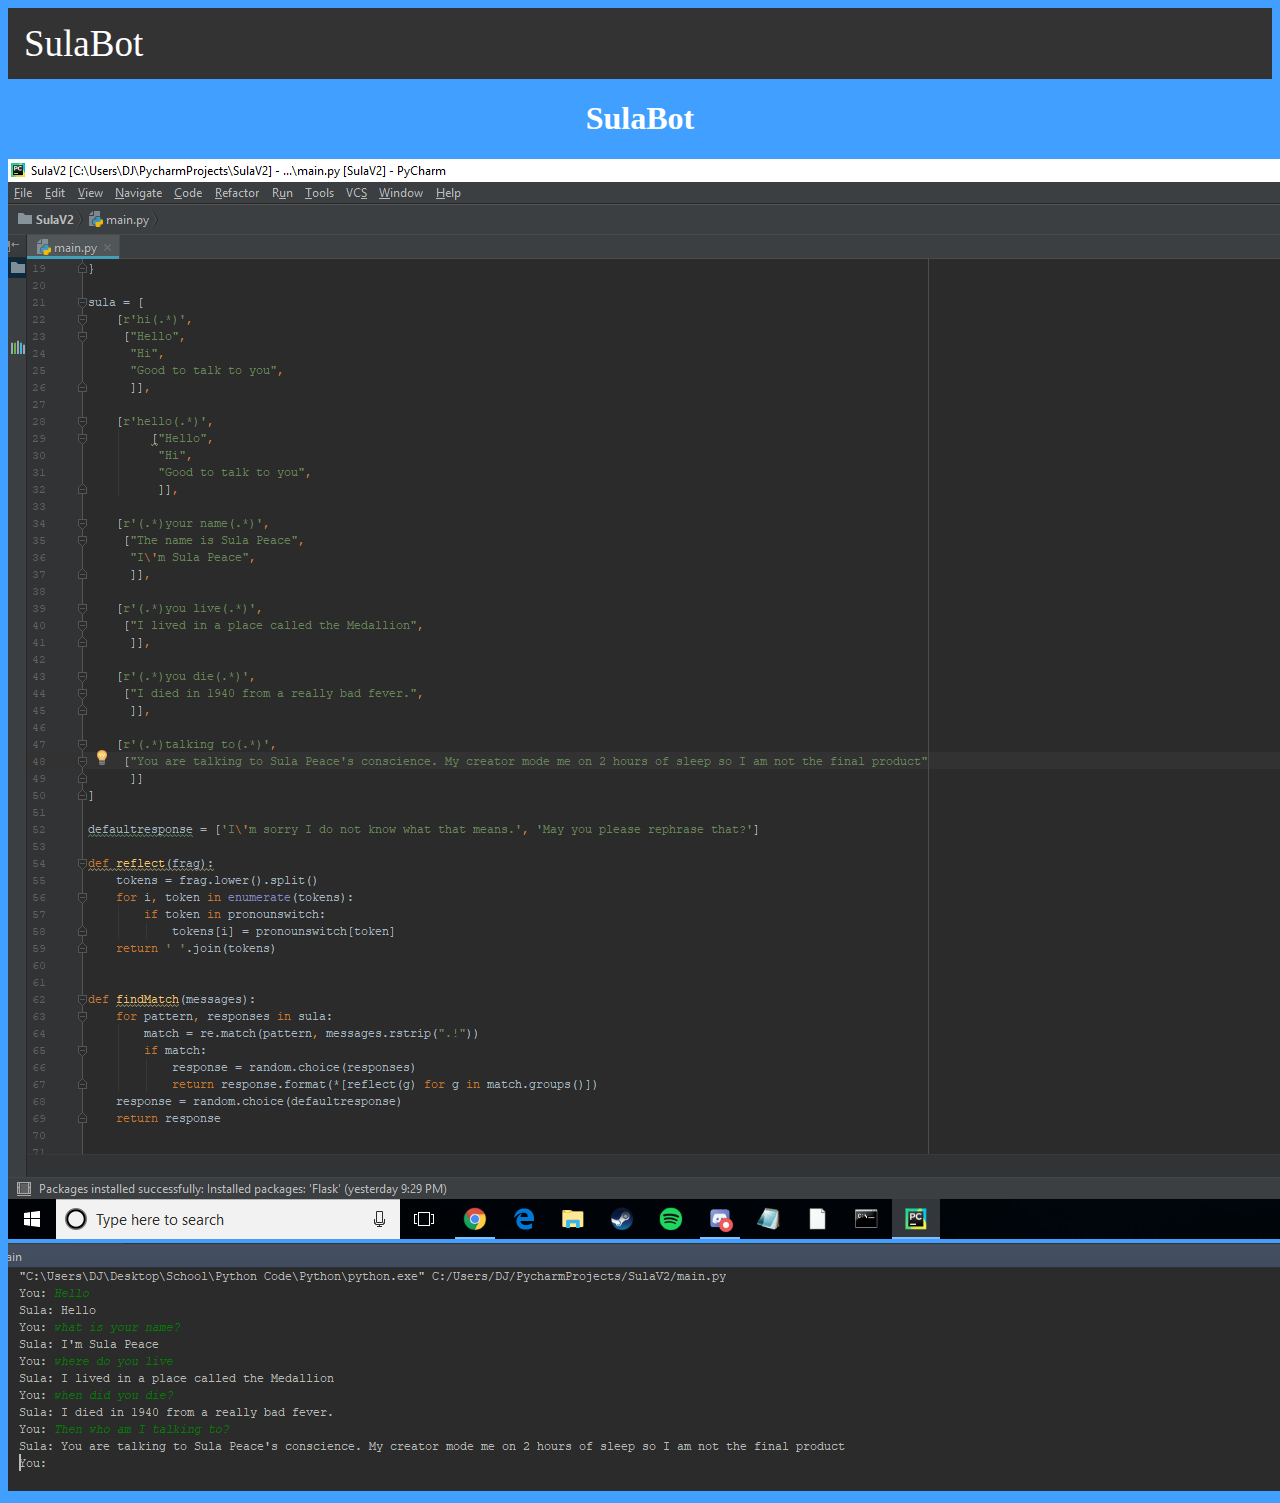
<file: index.html>
<!DOCTYPE html>
<html lang="en">
<head>
    <meta charset="UTF-8">
    <title>SulaBot</title>
    <link rel="stylesheet" type="text/css" href="styles.css">
    <link rel="html" type="text/html" href="index.html">
    <link rel="html" type="text/html" href="artist_statement.html">
</head>

<div class="topnav">
    <div class="dropdown">
        <button class="dropbtn">SulaBot
            <i class="fa fa-caret-down"></i>
        </button>
        <div class="dropdown-content">
            <a href="index.html">Home</a>
            <a href="artist_statement.html">A.S.</a>
        </div>
    </div>
</div>

<body>

    <h1 class="Beta">
        SulaBot
    </h1>

    <img src="SulaBot.png" alt="This should of been a screen shot of the code XD.">
    <img src="output.png" alt="This should of been a screen shot of the output XD.">

</body>
</html>
</file>
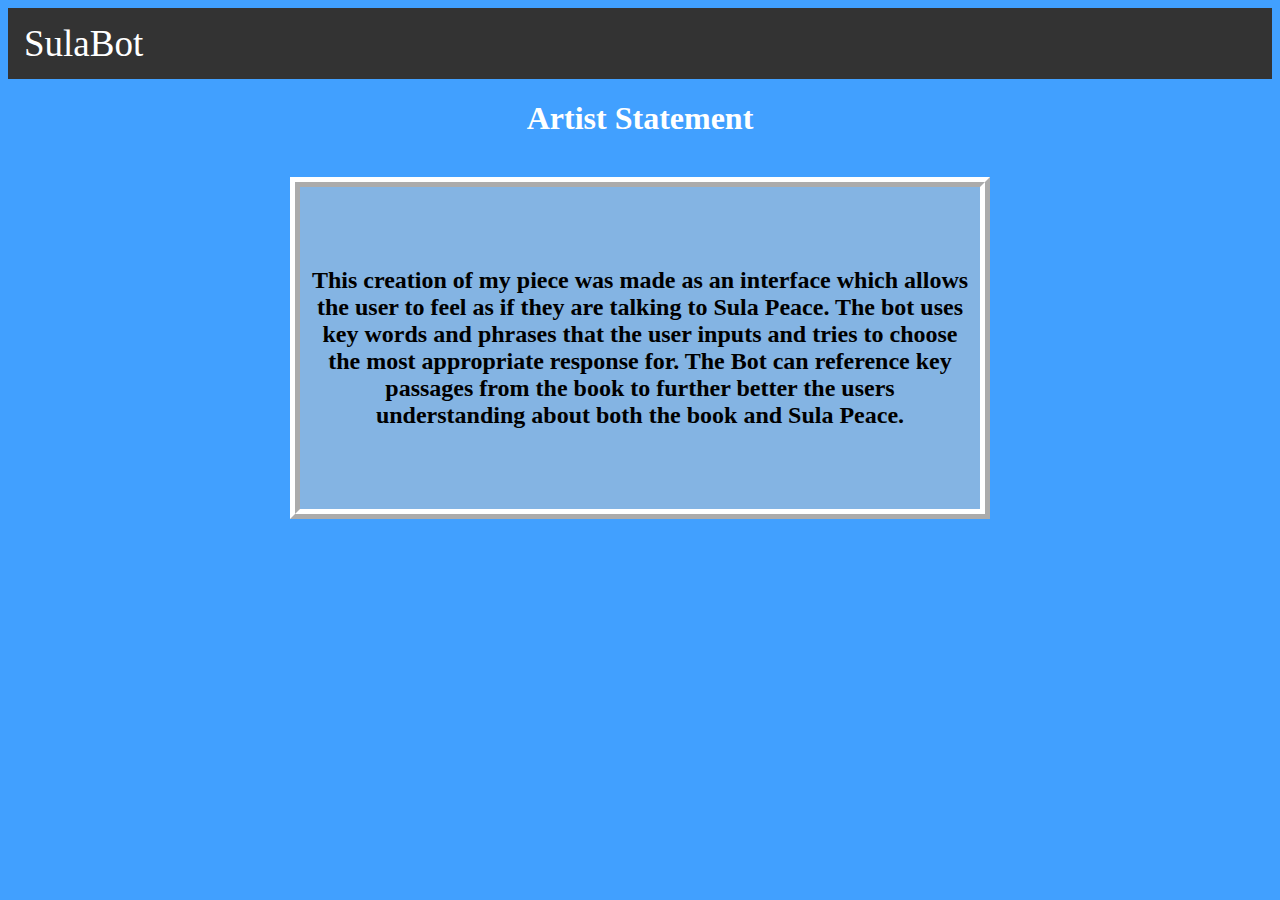
<file: artist_statement.html>
<!DOCTYPE html>
<html lang="en">
<head>
    <meta charset="UTF-8">
    <title>SulaBot</title>
    <link rel="stylesheet" type="text/css" href="styles.css">
    <link rel="html" type="text/html" href="index.html">
    <link rel="html" type="text/html" href="artist_statement.html">
</head>

<div class="topnav">
    <div class="dropdown">
        <button class="dropbtn">SulaBot
            <i class="fa fa-caret-down"></i>
        </button>
        <div class="dropdown-content">
            <a href="index.html">Home</a>
            <a href="artist_statement.html">A.S.</a>
        </div>
    </div>
</div>

<body>

    <h1 class="Beta">
        Artist Statement
    </h1>

    <div class="container">
        <h2>
            This creation of my piece was made as an interface which allows
            the user to feel as if they are talking to Sula Peace. The bot uses
            key words and phrases that the user inputs and tries to choose the most
            appropriate response for. The Bot can reference key passages from the book
            to further better the users understanding about both the book and Sula Peace.
        </h2>
    </div>

</body>
</html>
</file>
<file: styles.css>
.topnav {
    background-color: #333;
    overflow: auto;
}

.topnav a {
    float: left;
    color: #f2f2f2;
    text-align: center;
    padding: 14px 16px;
    text-decoration: none;
    font-size: 37px;

}

.topnav a:hover {
    color: red;

}

.topnav a:active {
    background-color: #000000;
    color: white;
}

.dropdown {
    float: left;
    overflow: hidden;

}

.dropdown .dropbtn {
    font-size: 37px;
    border: none;
    outline: none;
    color: white;
    padding: 14px 16px;
    background-color: inherit;
    font-family: inherit; /* Important for vertical align on mobile phones */
    margin: 0; /* Important for vertical align on mobile phones */
}

.dropdown-content {
    display: none;
    position: absolute;
    background-color: rgba(249, 249, 249, .5);
    min-width: 160px;
    box-shadow: 0px 8px 16px 0px rgba(0,0,0,0.2);
    z-index: 1;
}

.dropdown-content a {
    float: none;
    color: black;
    padding: 12px 16px;
    text-decoration: none;
    display: block;
    text-align: center;
    font-size: 24px;
}

.dropdown:hover .dropdown-content {
    display: block;
}

.Beta {
    text-align: center;
    color: rgb(255, 255, 255)
}

body {
    background-color:  rgb(65, 160, 255);
}

.container {
    background-color: rgba(87, 84, 83, 0.5);
    opacity: 0.0;
    width: 700px;
    padding: 60px 10px;
    border: 10px ridge white;
    margin: auto;
    margin-top: 40px;
    text-align: center;
    box-sizing: border-box
}

.container {
    background-color: rgba(200, 200, 200, 0.5);
    opacity: 1.0;
    width: 700px;
    padding: 60px 10px;
    margin: auto;
    margin-top: 40px;
    text-align: center;
    box-sizing: border-box
}
</file>
